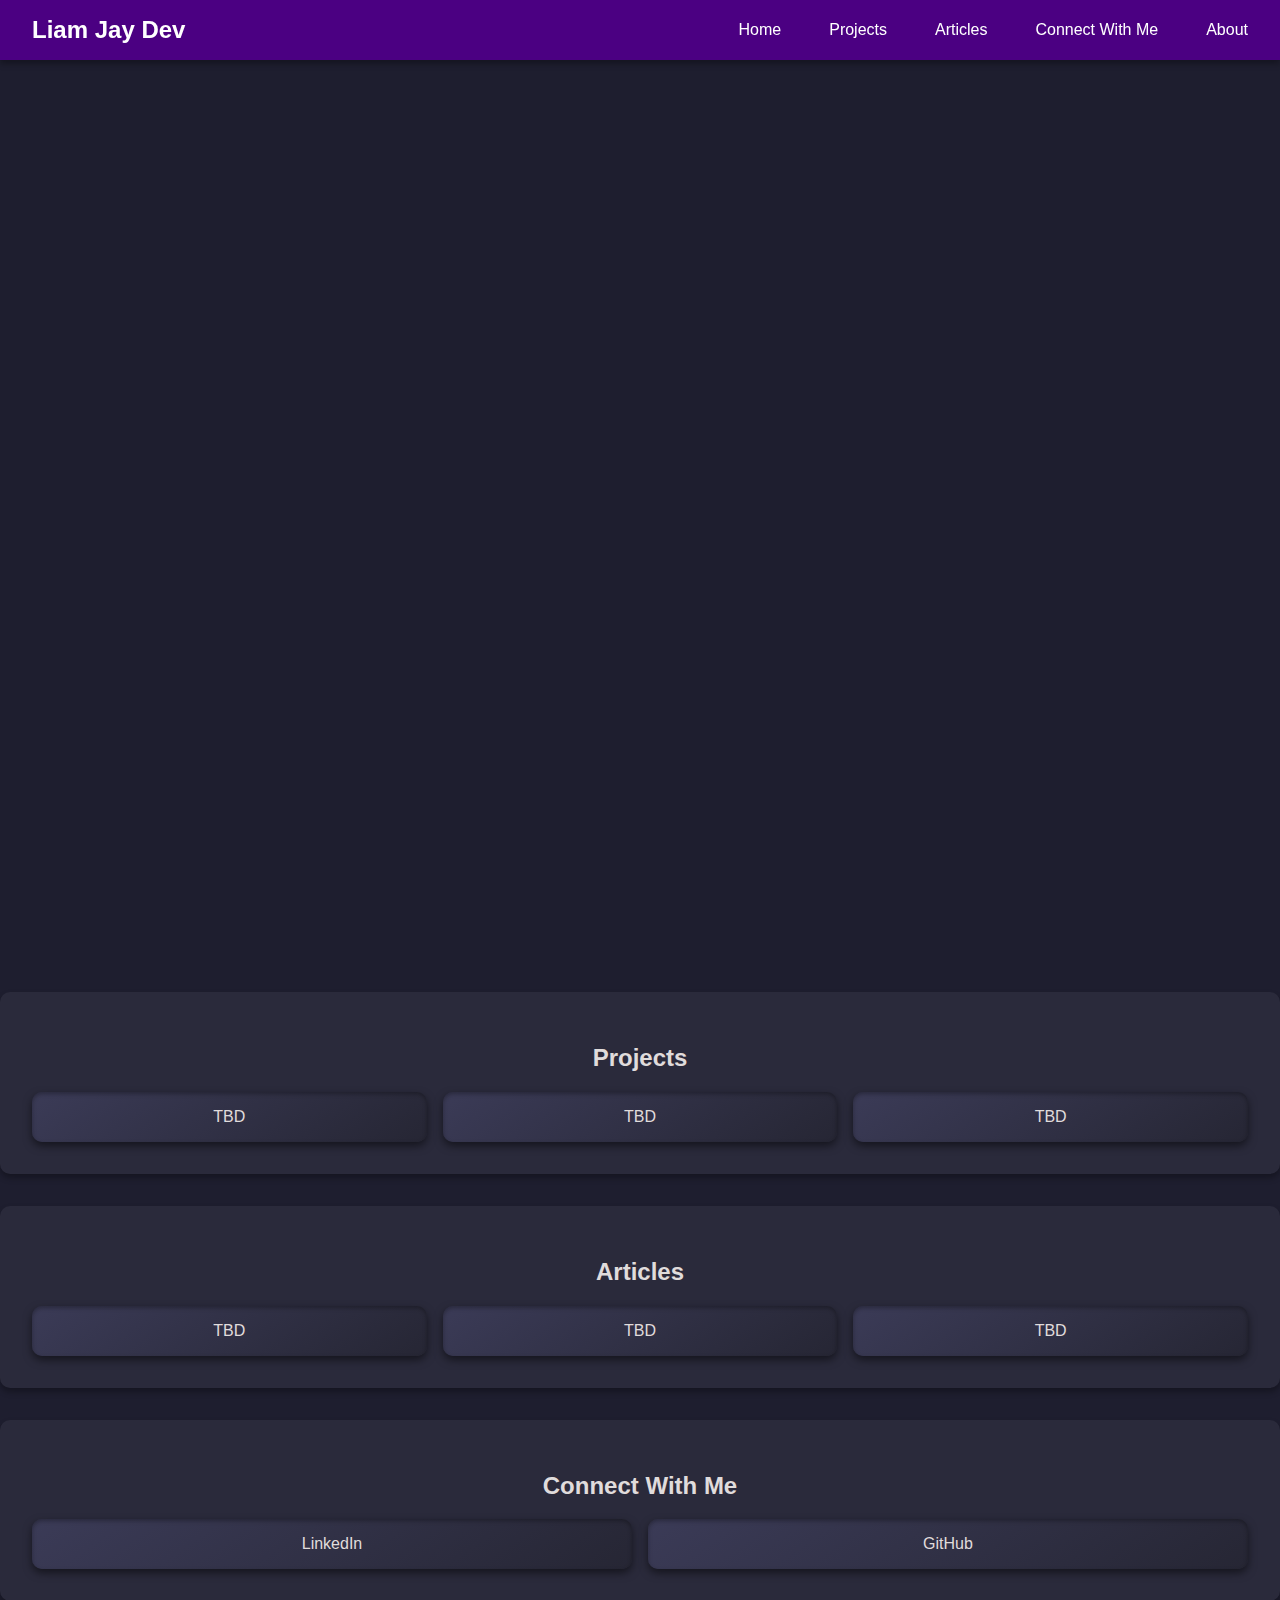
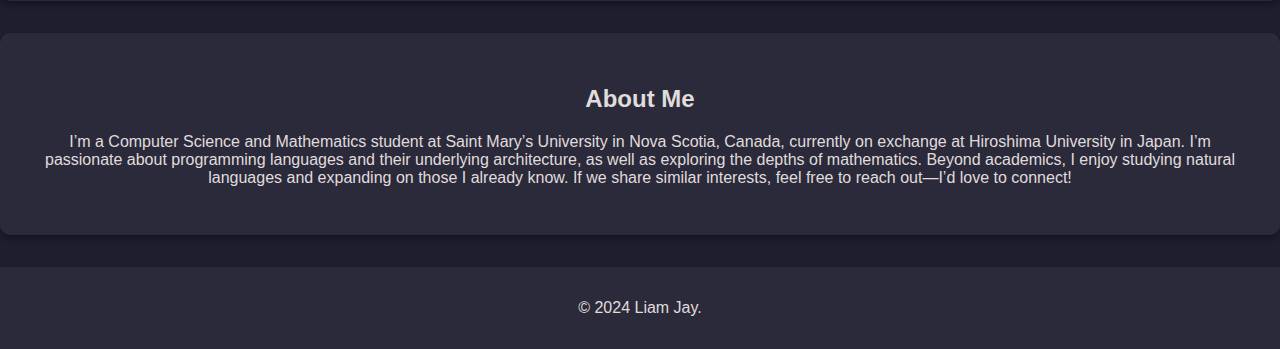
<file: index.html>
<!DOCTYPE html>
<html lang="en">
<head>
    <meta charset="UTF-8">
    <meta name="viewport" content="width=device-width, initial-scale=1.0">
    <title>Liam Dev</title>
    <link rel="stylesheet" href="styles.css">
    <link rel="icon" type="image/png" href="images/trashpanda.png">
</head>
<body>
<header>
    <h3 id="nameplate">
    Liam Jay Dev</h3>
    <nav>
        <ul>
            <li><a href="#home">Home</a></li>
            <li><a href="#projects">Projects</a></li>
            <li><a href="#articles">Articles</a></li>
            <li><a href="#connections">Connect With Me</a></li>
            <li><a href="#about">About</a></li>
        </ul>
    </nav>
</header>
<main>
    <section id="home" class="hero">
        <div class="hero-content">
            <img src="images/self.JPG" class="photo" alt="">
            <h2>Welcome to My Page!</h2>
            <div id="introtext">I'm a second year Computer Science and Mathematics double major studying in Canada.
            </div>
            <h5>↓　Reach Out　↓</h5>
            <p id="emails">liam.jay@smu.ca (school), liamslj13@gmail.com (personal/business)</p>
        </div>
    </section>
    <section id="projects" class="section">
        <h2>Projects</h2>
        <div class="grid">
            <div class="card">TBD</div>
            <div class="card">TBD</div>
            <div class="card">TBD</div>
        </div>
    </section>
    <section id="articles" class="section">
        <h2>Articles</h2>
        <div class="grid">
            <div class="card">TBD</div>
            <div class="card">TBD</div>
            <div class="card">TBD</div>
        </div>
    </section>
    <section id="connections" class="section">
        <h2>Connect With Me</h2>
        <div class="grid">
            <div class="card" onclick="window.location.href='https://www.linkedin.com/in/liam-jay-118838286/'" style="cursor: pointer;">LinkedIn</div>
            <div class="card" onclick="window.location.href='https://github.com/liamslj13'" style="cursor: pointer;">GitHub</div>
        </div>
    </section>
    <section id="about" class="section">
        <h2>About Me</h2>
        <p>I’m a Computer Science and Mathematics student at Saint Mary’s University in Nova Scotia, Canada, currently on exchange at Hiroshima University in Japan. I’m passionate about programming languages and their underlying architecture, as well as exploring the depths of mathematics.
            Beyond academics, I enjoy studying natural languages and expanding on those I already know. If we share similar interests, feel free to reach out—I’d love to connect!</p>
    </section>
</main>
<footer>
    <p>&copy; 2024 Liam Jay.</p>
</footer>
<script src="scripts.ts"></script>
</body>
</html>
</file>
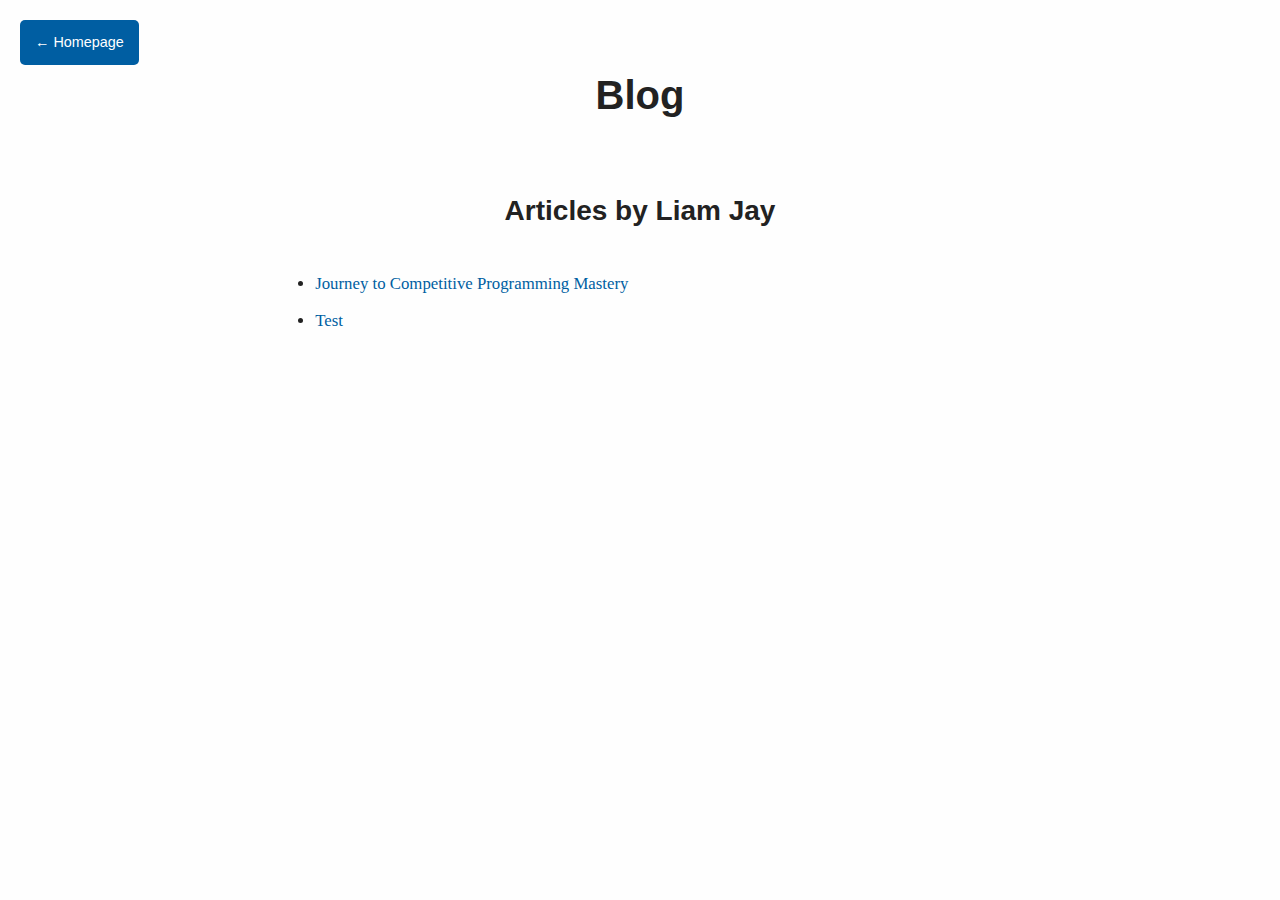
<file: blog/blog.html>
<!DOCTYPE html>
<html>
<head>
    <meta charset="UTF-8">
    <title>Liam Jay — Blog</title>
    <link rel="stylesheet" href="/blog/blog.css">
    <link rel="icon" href="/assets/site_icon.ico" type="image/x-icon">
</head>
<body>
    <a href="/index.html" class="home-button">← Homepage</a>

    <h1>Blog</h1>
    <h2>Articles by Liam Jay</h2>

    <div class="bio-text">
        <ul>
            <li><a href="/blog/articles/roadtomasterycfetc.html">Journey to Competitive Programming Mastery</a></li>
            <li><a href="/blog/articles/test.html">Test</a></li>
        </ul>
    </div>

</body>
</html>
</file>
<file: styles.css>
body {
    margin: 0;
    font-family: 'Poppins', sans-serif;
    color: #e0dcdc;
    background-color: #1e1e2f;
    overflow-x: hidden;
}

header {
    background: #4b0082;
    color: white;
    padding: 1rem;
    display: flex;
    justify-content: space-between;
    align-items: center;
    position: sticky;
    top: 0;
    z-index: 1000;
    box-shadow: 0 4px 6px rgba(0, 0, 0, 0.3);
    width: 100%;
    box-sizing: border-box;
}

.logo {
    width: 50px;
    height: auto;
}

#nameplate {
    margin: 0;
    padding: 0 1rem;
    font-size: 1.5rem;
    color: white;
}

nav ul {
    list-style: none;
    display: flex;
    gap: 1rem;
    padding: 0;
    margin: 0 0 0 auto;
}

nav ul li a {
    color: white;
    text-decoration: none;
    padding: 0.5rem 1rem;
    border-radius: 5px;
    transition: background-color 0.3s, color 0.3s;
}

nav ul li a:hover {
    background-color: #2e2e4a;
    color: #d4b1f4;
}

.hero {
    background: linear-gradient(135deg, rgba(75, 0, 130, 0.8), rgba(29, 29, 58, 0.8));
    color: white;
    height: 100vh;
    display: flex;
    flex-direction: column;
    justify-content: center;
    align-items: center;
    text-align: center;
    opacity: 0;
    animation: fadeIn 1.5s forwards;
}

.photo {
    width: 250px;
    height: 250px;
    background-color: #4b0082;
    border-radius: 50%;
    margin-bottom: 1rem;
    box-shadow: 0 4px 6px rgba(0, 0, 0, 0.3);
}

.hero-content {
    max-width: 800px;
    margin: 0 auto;
    padding: 0 2rem;
}

.introtext {
    display: block;
    margin: 1rem auto;
    padding: 0 10rem;
    line-height: 1.6;
    text-align: justify;
    text-justify: inter-word;
}

.emails {
    margin-top: 1rem;
    font-size: 0.5rem;
    text-align: center;
    padding: 0.5rem;
}

.section {
    padding: 2rem;
    text-align: center;
    background: #2a2a3b;
    margin: 2rem 0;
    border-radius: 10px;
    box-shadow: 0 4px 6px rgba(0, 0, 0, 0.3);
}

.grid {
    display: grid;
    grid-template-columns: repeat(auto-fit, minmax(200px, 1fr));
    gap: 1rem;
    margin-top: 1rem;
}

.card {
    padding: 1rem;
    background: linear-gradient(145deg, #3b3b57, #262634);
    border-radius: 10px;
    box-shadow: inset 0 2px 4px rgba(0, 0, 0, 0.3), 0 4px 8px rgba(0, 0, 0, 0.5);
    transition: transform 0.3s, box-shadow 0.3s;
}

.card:hover {
    transform: translateY(-5px);
    box-shadow: 0 6px 12px rgba(0, 0, 0, 0.6);
}

button {
    padding: 0.75rem 1.5rem;
    background: linear-gradient(145deg, #4b0082, #2e2e4a);
    color: white;
    border: none;
    border-radius: 50px;
    cursor: pointer;
    font-size: 1rem;
    transition: background 0.3s, transform 0.3s;
    box-shadow: 0 4px 6px rgba(0, 0, 0, 0.3);
}

button:hover {
    background: #6a0dad;
    transform: scale(1.05);
}

footer {
    background: #2a2a3b;
    color: #e0dcdc;
    text-align: center;
    padding: 1rem 0;
    margin-top: 2rem;
}

@keyframes fadeIn {
    0% { opacity: 0; transform: translateY(10px); }
    100% { opacity: 1; transform: translateY(0); }
}


@media (max-width: 768px) {
    header {
        flex-direction: column;
        padding: 1rem;
    }

    #nameplate {
        margin-top: 1rem;
    }

    nav ul {
        display: flex;
        flex-direction: column;
        gap: 0.5rem;
        margin-top: 1rem;
        align-items: flex-start;
        width: 100%;
        text-align: left;
    }

    nav ul li a {
        width: 100%;
        text-align: center;
    }

    .hero {
        height: auto;
        padding: 1rem;
    }
}
</file>
<file: blog/blog.css>
body {
    background-color: #fefefe;
    color: #222;
    font-family: 'Georgia', serif;
    margin: 0;
    padding: 0 20px;
    line-height: 1.75;
}

h1, h2, h3, h4 {
    text-align: center;
    font-family: 'Helvetica Neue', Helvetica, sans-serif;
    font-weight: 600;
    margin-top: 2em;
    margin-bottom: 0.5em;
}

h1 {
    font-size: 2.5em;
    margin-top: 1.5em;
}

h2 {
    font-size: 1.75em;
}

h3 {
    font-size: 1.3em;
    text-align: left;
}

.bio-text {
    max-width: 700px;
    margin: 2em auto;
    padding: 0 1em;
    text-align: left;
    font-size: 1.05em;
}

a {
    color: #005ea2;
    text-decoration: none;
}

a:hover {
    text-decoration: underline;
}

ul {
    padding-left: 1.5em;
    list-style-type: disc;
}

li {
    margin-bottom: 0.5em;
}

.math-display {
    text-align: center;
    margin: 1.5em 0;
}

mjx-container {
    font-size: 1.1em !important;
}

@media (prefers-color-scheme: dark) {
    body {
        background-color: #1e1e1e;
        color: #dddddd;
    }

    a {
        color: #79b8ff;
    }

    h1, h2, h3, h4 {
        color: #ffffff;
    }
}

.home-button {
    position: fixed;
    top: 20px;
    left: 20px;
    background-color: #005ea2;
    color: white;
    padding: 10px 15px;
    border: none;
    border-radius: 5px;
    text-decoration: none;
    font-family: sans-serif;
    font-size: 0.9em;
}

.home-button:hover {
    background-color: #00457c;
}
</file>
